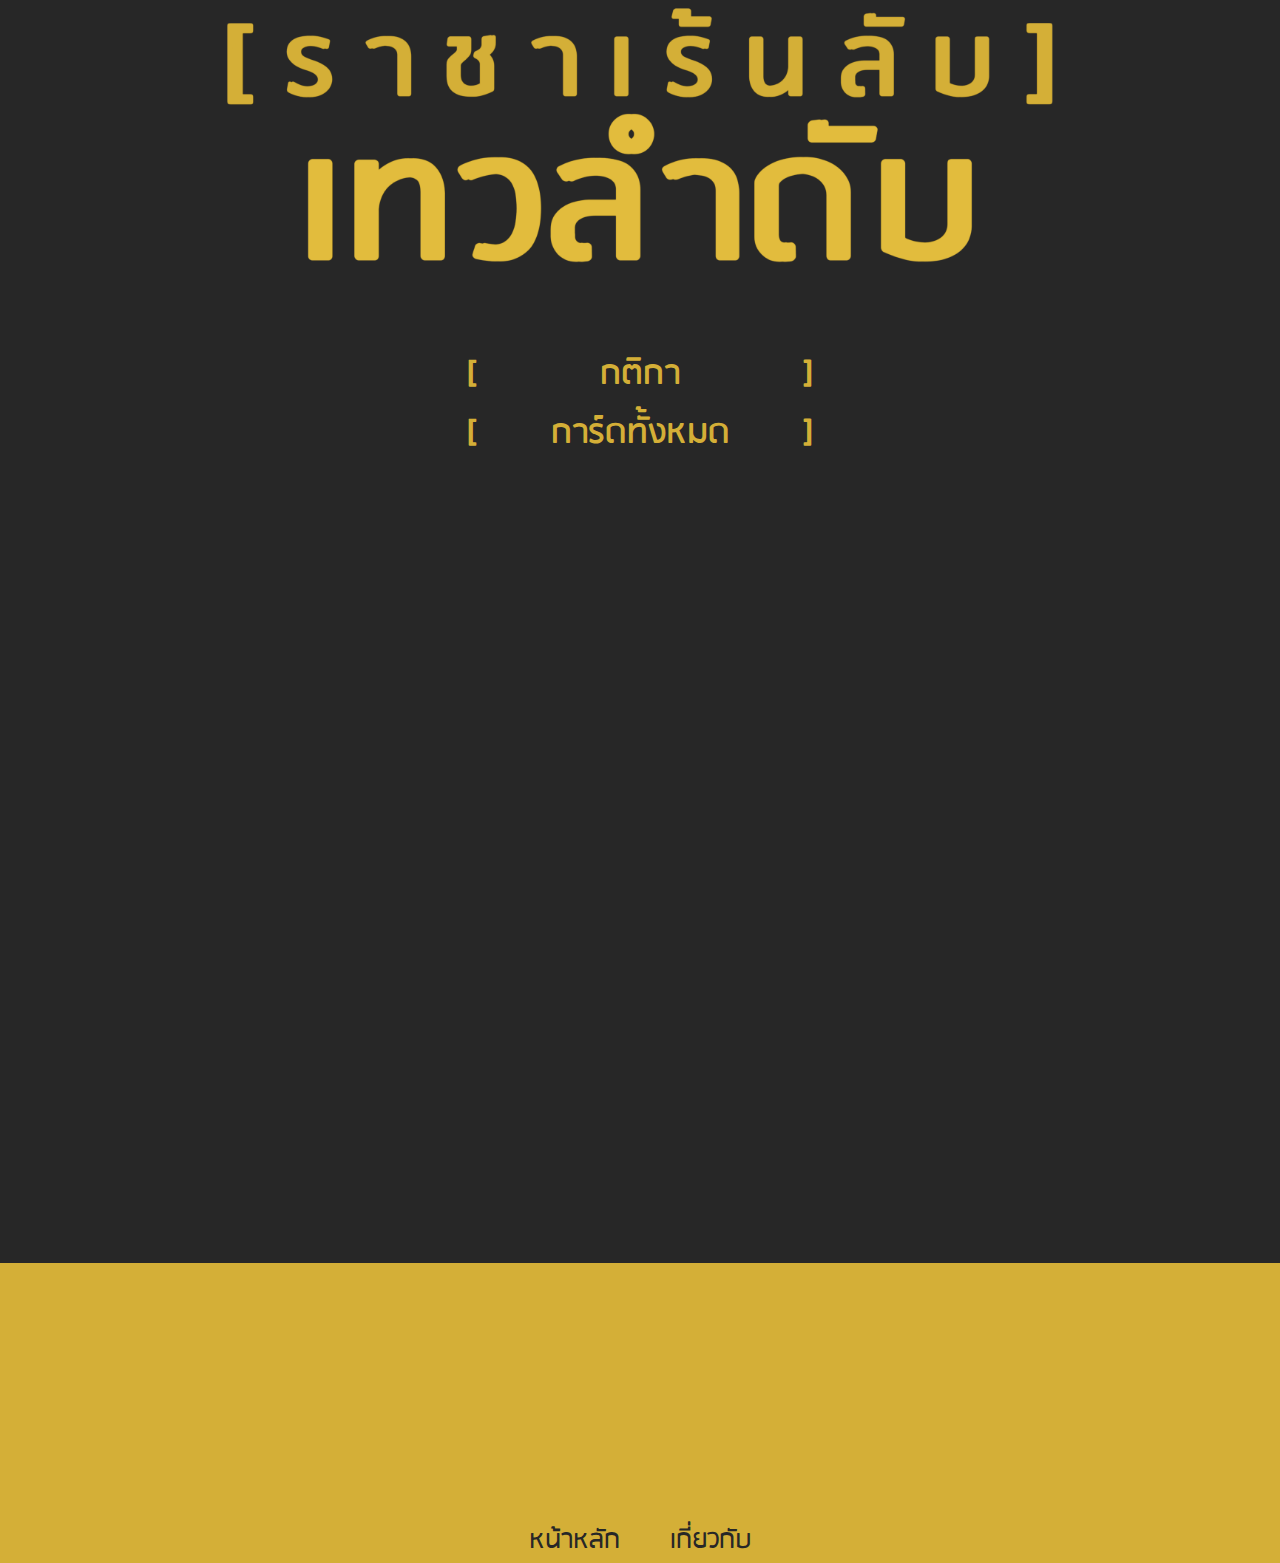
<file: index.html>
<!DOCTYPE html>
<html lang="th">
<head>
    <meta charset="UTF-8">
    <title>LoM-PotS</title>
    <link rel="stylesheet" href="css/index.css">
</head>
<body>
    <div id="top">
        <a href="index.html" class="im"><img src="image/LoM-PotS-lnw.png" id="img"></a>
    </div>
    <div id="bottom">
        <div class="bottom">
            <div>[</div>
            <div><a href="html/rule.html" class="a">กติกา</a></div>
            <div>]</div>
        </div>
        <div class="bottom">
            <div>[</div>
            <div><a href="html/cardtype.html" class="a">การ์ดทั้งหมด</a></div>
            <div>]</div>
        </div>
    </div>
    <div id="down">
        <div class="down dow">
            <div class="size"><a href="index.html" class="a">หน้าหลัก</a></div>
            <div class="size"><a href="html/about.html" class="a">เกี่ยวกับ</a></div>
        </div>
    </div>
</body>
</html>
</file>
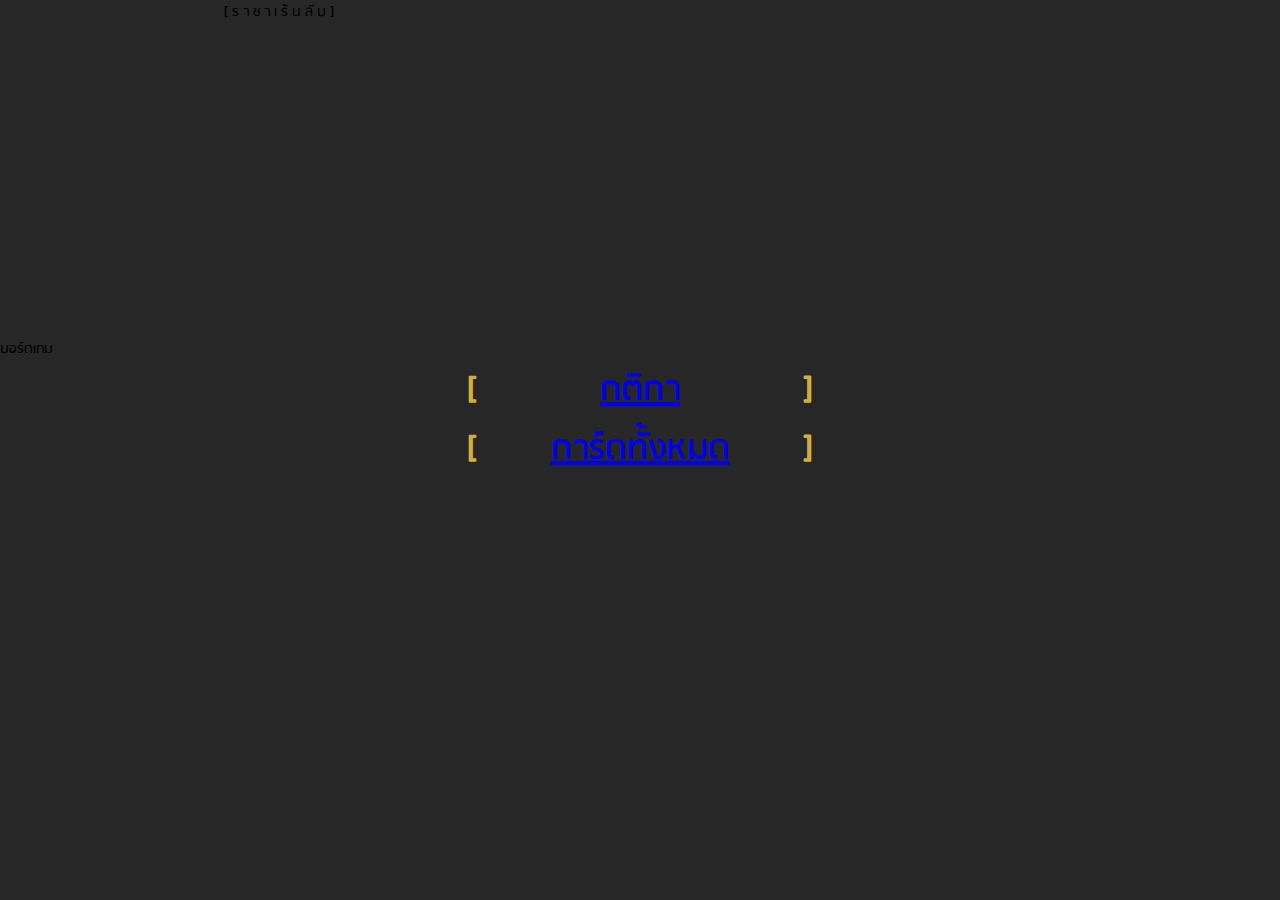
<file: html/index.html>
<!DOCTYPE html>
<html lang="th">
<head>
    <meta charset="UTF-8">
    <title>LOM-BoardGame</title>
    <link rel="stylesheet" href="../css/index.css">
</head>
<body>
    <div>
        <div class="center" id="top">[ ร า ช า เ ร้ น ลั บ ]</div>
        <div class="center" id="top-nd">บอร์ดเกม</div>
    </div>
    <div>
        <div class="center bottom">
            <div>[</div>
            <div><a href="rule.html">กติกา</a></div>
            <div>]</div>
        </div>
        <div class="center bottom">
            <div>[</div>
            <div><a href="cardtype.html">การ์ดทั้งหมด</a></div>
            <div>]</div>
        </div>
    </div>

</body>
</html>
</file>
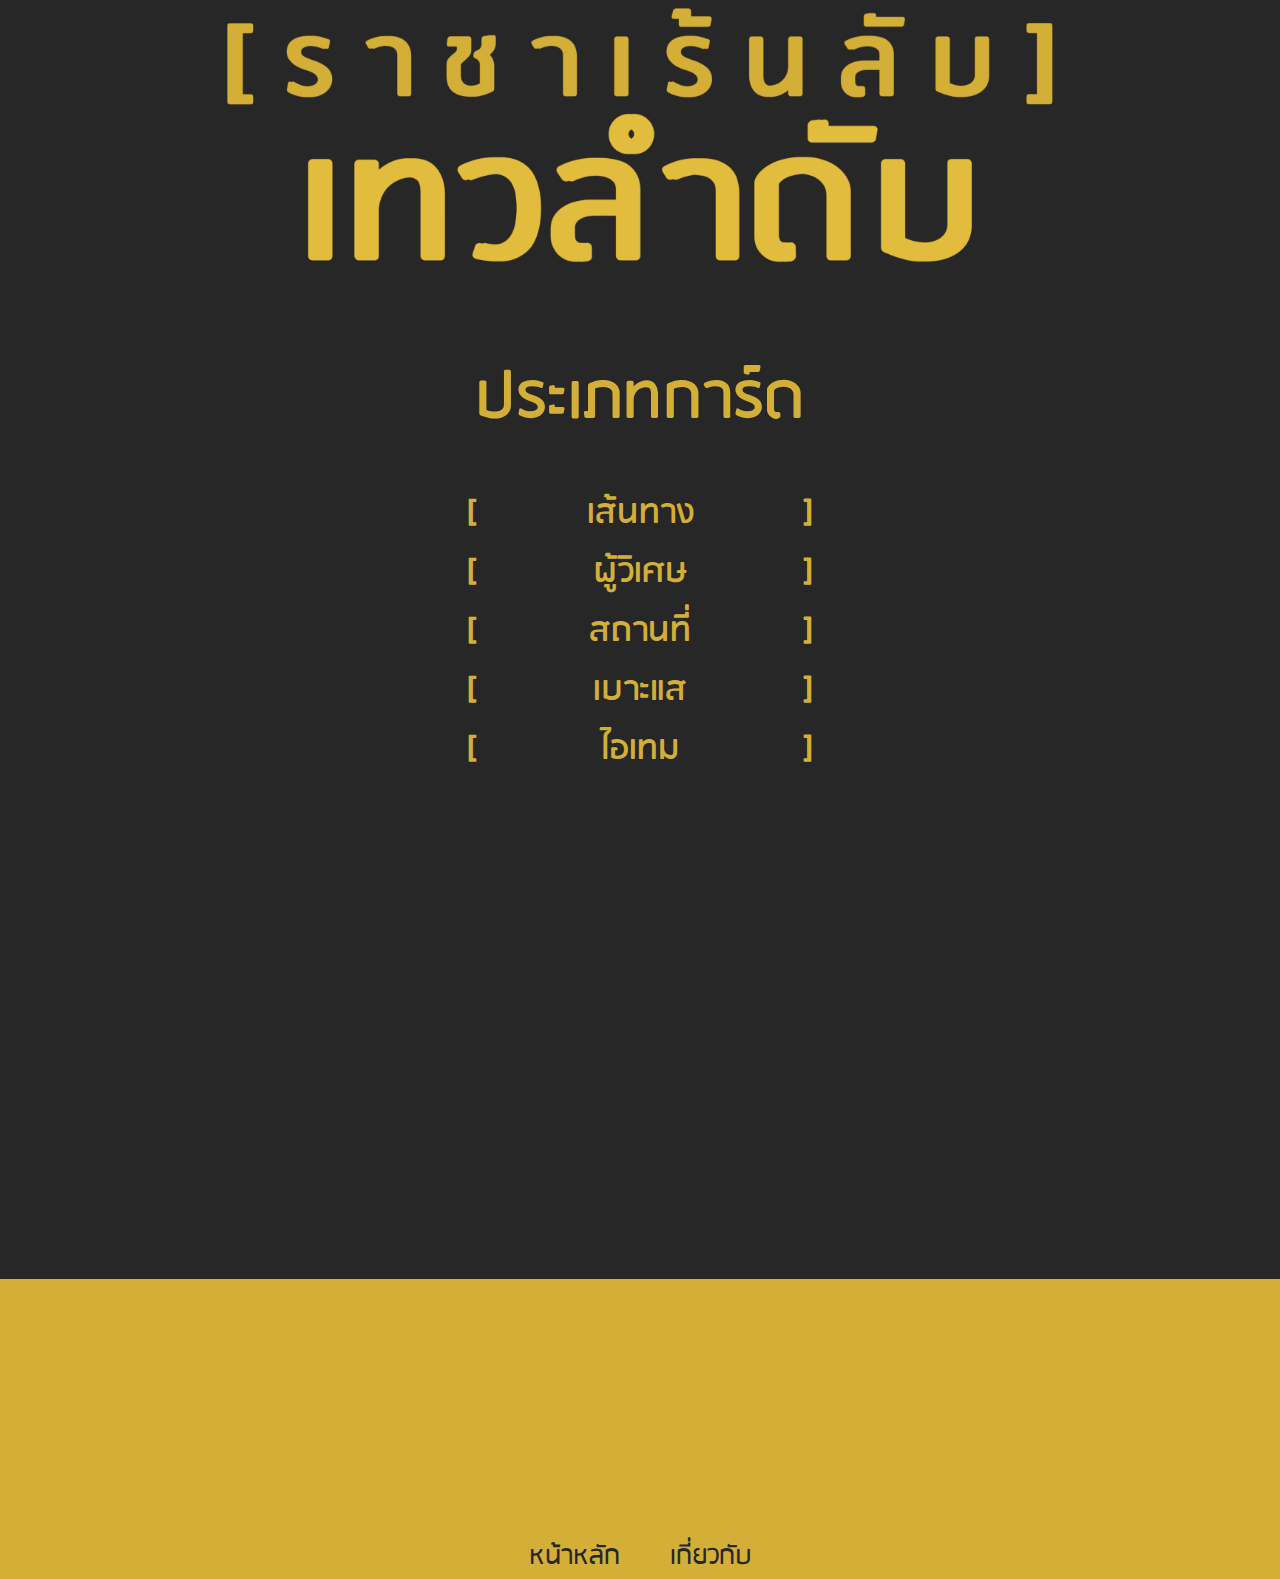
<file: html/cardtype.html>
<!DOCTYPE html>
<html lang="th">
<head>
    <meta charset="UTF-8">
    <title>LoM-PotS</title>
    <link rel="stylesheet" href="../css/cardtype.css">
</head>
<body>
    <div id="top">
        <a href="../index.html" class="im"><img src="../image/LoM-PotS-lnw.png" id="img"></a>
    </div>
    <div id="type">ประเภทการ์ด</div>
    <div id="bottom">
        <div class="bottom">
            <div>[</div>
            <div><a href="" class="a">เส้นทาง</a></div>
            <div>]</div>
        </div>
        <div class="bottom">
            <div>[</div>
            <div><a href="" class="a">ผู้วิเศษ</a></div>
            <div>]</div>
        </div>
        <div class="bottom">
            <div>[</div>
            <div><a href="" class="a">สถานที่</a></div>
            <div>]</div>
        </div>
        <div class="bottom">
            <div>[</div>
            <div><a href="" class="a">เบาะแส</a></div>
            <div>]</div>
        </div>
        <div class="bottom">
            <div>[</div>
            <div><a href="" class="a">ไอเทม</a></div>
            <div>]</div>
        </div>
    </div>
    <div id="down">
        <div class="down dow">
            <div class="size"><a href="../index.html" class="a">หน้าหลัก</a></div>
            <div class="size"><a href="../html/about.html" class="a">เกี่ยวกับ</a></div>
        </div>
    </div>
</body>
</html>
</file>
<file: css/index.css>
* {
    margin: 0;
    padding: 0;
    box-sizing: border-box; /* ช่วยให้คำนวณขนาดรวม Padding ได้แม่นยำขึ้น */
}

@font-face {
    font-family: 'rsu';
    src: url("../font/RSU_light.ttf");
    font-weight: 300;
}

@font-face {
    font-family: 'rsu';
    src: url("../font/RSU_Regular.ttf");
    font-weight: 400;
}

@font-face {
    font-family: 'rsu';
    src: url("../font/RSU_BOLD.ttf");
    font-weight: 700;
}

body {
    font-family: "rsu";
    background-color: rgb(39, 39, 39);
    min-height: 100vh;
}

.a {
    text-decoration: none;
    color: inherit;
}

.a:hover {
    opacity: 0.7;
    cursor: pointer;
}

.bottom {
    color: rgb(212, 175, 55);
    font-size: 40px;
    font-weight: 700;
    width: 27%;
    margin: 0 auto;
    display: flex;
    justify-content: space-between;
}

.down {
    margin-top: auto;
    margin-left: auto;
    margin-right: auto;
}

.dow {
    display: flex;
    flex-direction: row;
}

.size {
    font-size: 30px;
    color: rgb(39, 39, 39);
    margin-left: 25px;
    margin-right: 25px;
}

#top {
    width: 65%;
    aspect-ratio: 3/1;
    margin: 0 auto;
    margin-bottom: 60px;
}

#img {
    width: 100%;
    margin: 0 auto;
}

#bottom {
    margin-bottom: 800px;
}

#down {
    background-color: rgb(212, 175, 55);
    height: 300px;
    display: flex;
    flex-direction: column;
}
</file>
<file: css/cardtype.css>
* {
    margin: 0;
    padding: 0;
    box-sizing: border-box;
}

@font-face {
    font-family: 'rsu';
    src: url("../font/RSU_light.ttf");
    font-weight: 300;
}

@font-face {
    font-family: 'rsu';
    src: url("../font/RSU_Regular.ttf");
    font-weight: 400;
}

@font-face {
    font-family: 'rsu';
    src: url("../font/RSU_BOLD.ttf");
    font-weight: 700;
}

body {
    font-family: "rsu";
    background-color: rgb(39, 39, 39);
    min-height: 100vh;
}

.a {
    text-decoration: none;
    color: inherit;
}

.a:hover {
    opacity: 0.7;
    cursor: pointer;
}

.bottom {
    color: rgb(212, 175, 55);
    font-size: 40px;
    font-weight: 700;
    width: 27%;
    margin: 0 auto;
    display: flex;
    justify-content: space-between;
}

.down {
    margin-top: auto;
    margin-left: auto;
    margin-right: auto;
}

.dow {
    display: flex;
    flex-direction: row;
}

.size {
    font-size: 30px;
    color: rgb(39, 39, 39);
    margin-left: 25px;
    margin-right: 25px;
}

#top {
    width: 65%;
    aspect-ratio: 3/1;
    margin: 0 auto;
    margin-bottom: 60px;
}

#img {
    width: 100%;
    margin: 0 auto;
}

#type {
    text-align: center;
    color: rgb(212, 175, 55);
    font-weight: 700;
    font-size: 75px;
    margin-bottom: 30px;
}

#bottom {
    margin-bottom: 500px;
}

#down {
    background-color: rgb(212, 175, 55);
    height: 300px;
    display: flex;
    flex-direction: column;
}
</file>
